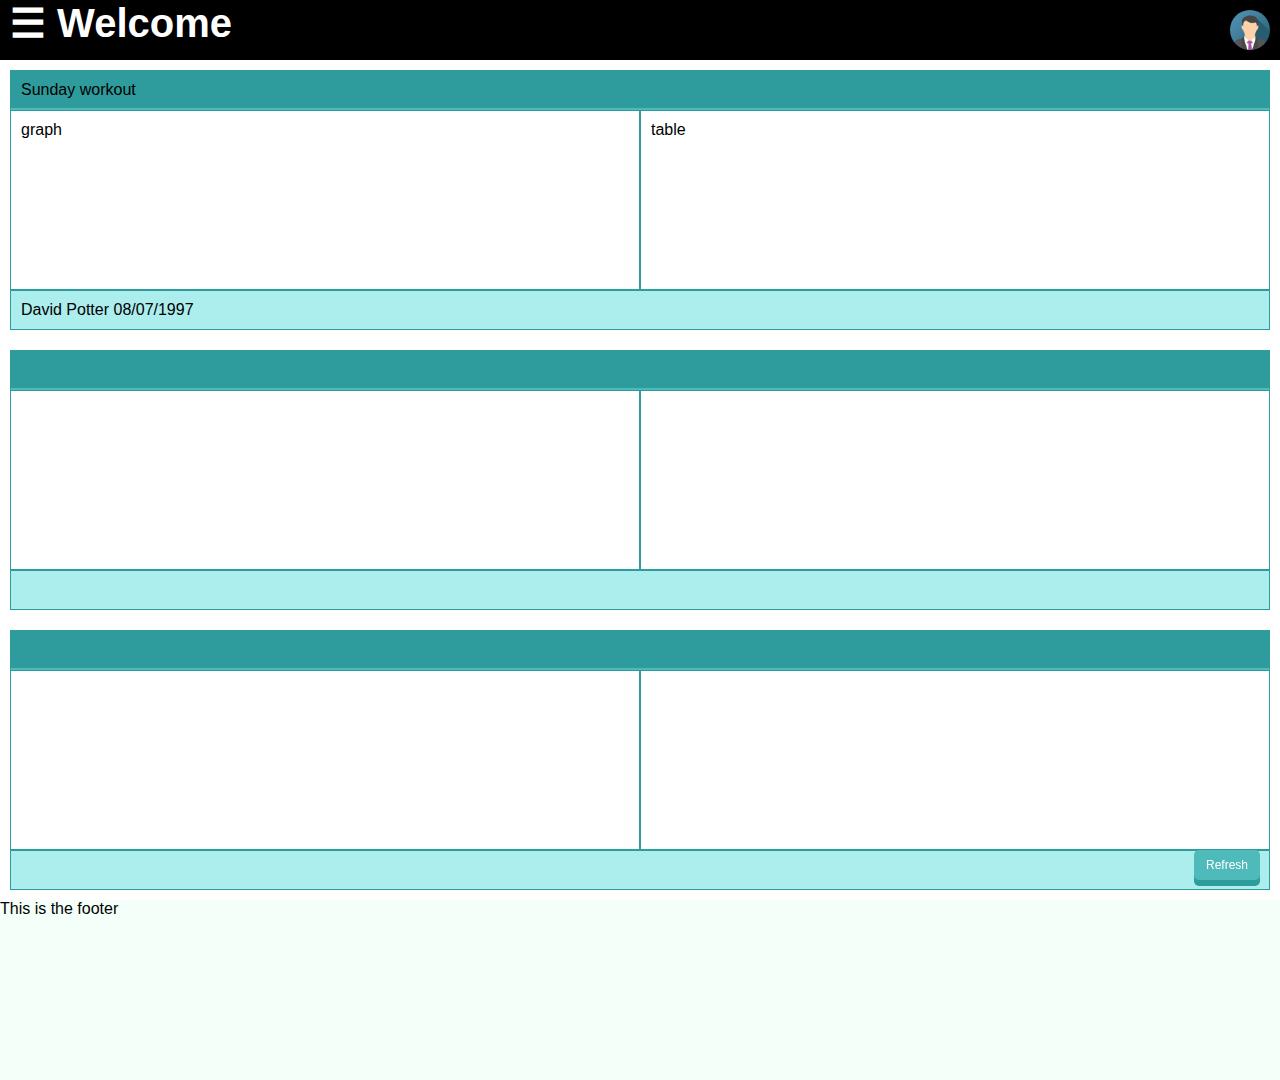
<file: index.html>
<!DOCTYPE html>
<html>

<head>
  <meta charset="utf-8" />
  <meta name="viewport" content="width=device-width, initial-scale=1.0">

  <title>Welcome</title>
  <link rel="stylesheet" type="text/css" media="screen" href="css/main.css" />

</head>

<body class="grid">

  <nav id="navbar">
    <a href="index.html">FEED</a>
    <a href="upload.html">UPLOAD</a>
    <a href="#">SQUADS</a>
    <a href="profile.html">PROFILE</a>
    <a href="#">SETTINGS</a>
    <a href="#">ABOUT</a>

    <div class="machineCount">
      <svg id="machineIndicator">
        <circle id="erg-indicator" cx="5" cy="5" r="4" fill="red" />
      </svg>
      No machines found!
    </div>
  </nav>

  <header id="header">
    <div id="navbutton">&#9776 Welcome</div>


    <img src="img/avatar.png" class="avatar">
  </header>


    <button type="button" id="refresh-feed" class="button dark small">Refresh</button>





  <section class="content" id="feed">
    <article class="feed-item">

      <div class="feed title">Sunday workout</div>
      <figure class="feed graph">graph</figure>
      <article class="feed table">table</article>
      <div class="feed info">David Potter 08/07/1997</div>

    </article>

  </section>

  <footer>
    This is the footer
  </footer>


</body>

<script src="javascript/main.js"></script>
<script src="javascript/feed.js"></script>



</html>
</file>
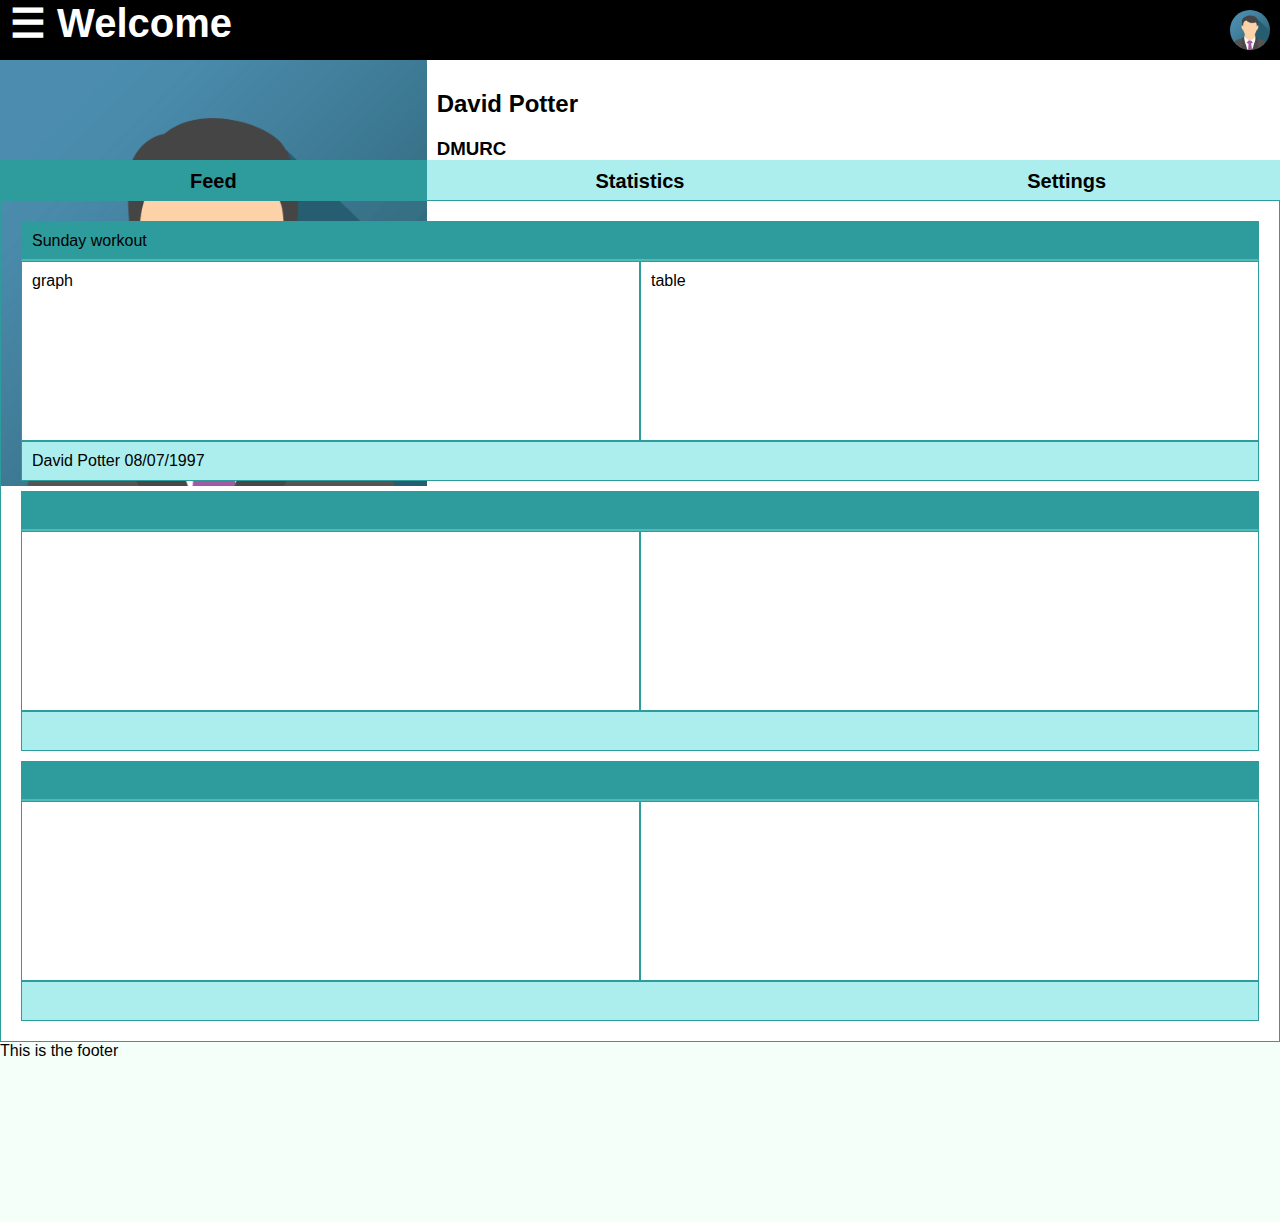
<file: profile.html>
<!DOCTYPE html>
<html>

<head>
  <meta charset="utf-8" />
  <meta name="viewport" content="width=device-width, initial-scale=1.0">

  <title>Welcome</title>
  <link rel="stylesheet" type="text/css" media="screen" href="css/main.css" />

</head>

<body class="grid">

  <nav id="navbar">
    <a href="index.html">FEED</a>
    <a href="upload.html">UPLOAD</a>
    <a href="#">SQUADS</a>
    <a href="profile.html">PROFILE</a>
    <a href="#">SETTINGS</a>
    <a href="#">ABOUT</a>

    <div class="machineCount">
      <svg id="machineIndicator">
        <circle id="erg-indicator" cx="5" cy="5" r="4" fill="red" />
      </svg>
      No machines found!
    </div>
  </nav>

  <header id="header">
    <div id="navbutton">&#9776 Welcome</div>


    <img src="img/avatar.png" class="avatar">
  </header>


  <section class="profile" >

    <img src="img/avatar.png" class="profile-pic"/>

    <section class="profile-banner">
      <h2>David Potter</h2>
      <h3>DMURC</h3>
    </section>

    <input name ="tabs" type="radio" id="tab1" checked="checked" class="tab feed" />
    <label for="tab1" class="label">Feed</label>
    <section class="tabPane feed" id="feed">

      <article class="feed-item">

        <div class="feed title">Sunday workout</div>
        <figure class="feed graph">graph</figure>
        <article class="feed table">table</article>
        <div class="feed info">David Potter 08/07/1997</div>

      </article>

    </section>

    <input name ="tabs" type="radio" id="tab2" class="tab stats" />
    <label for="tab2" class="label">Statistics</label>
    <section class="tabPane statistics">

      Your stats here

    </section>

    <input name ="tabs" type="radio" id="tab3" class="tab settings" />
    <label for="tab3" class="label">Settings</label>
    <section class="tabPane settings">

      settings

    </section>

  </section>

  <footer>
    This is the footer
  </footer>


</body>

<script src="javascript/main.js"></script>
<script src="javascript/feed.js"></script>



</html>
</file>
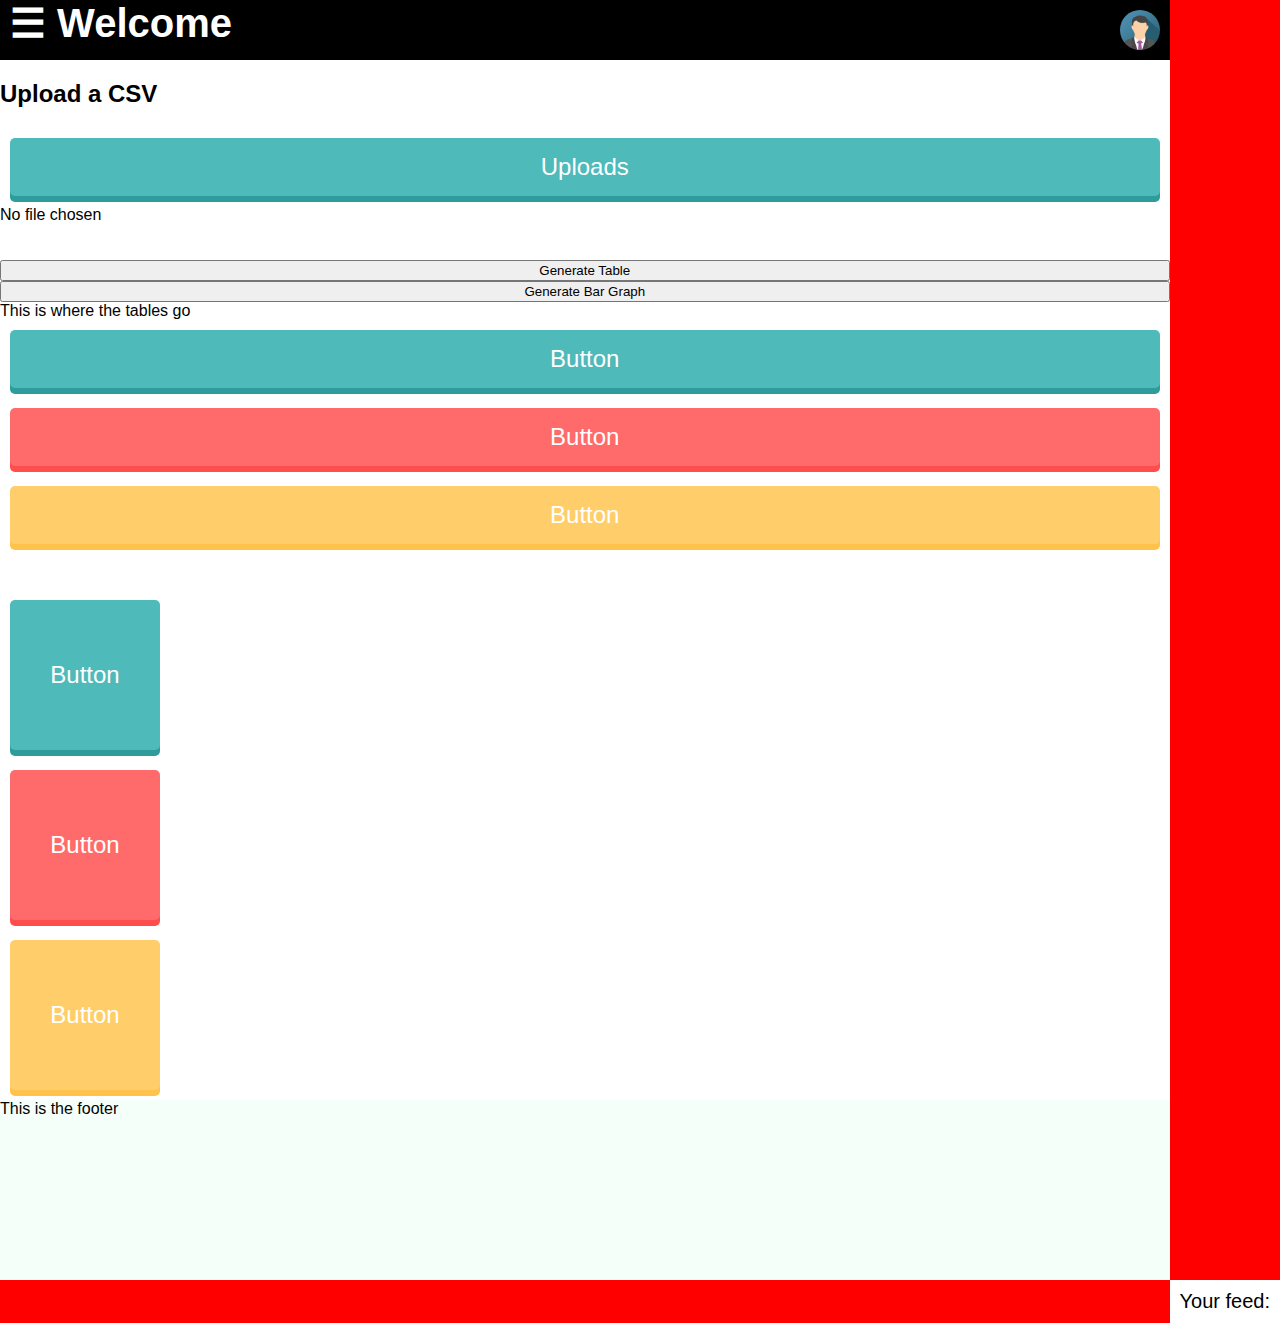
<file: template.html>
<!DOCTYPE html>
<html>

<head>
  <meta charset="utf-8" />
  <meta name="viewport" content="width=device-width, initial-scale=1.0">

  <title>Welcome</title>
  <link rel="stylesheet" type="text/css" media="screen" href="css/main.css" />

</head>

<body class="grid">

  <nav id="navbar">
    <a href="#">FEED</a>
    <a href="#">UPLOAD</a>
    <a href="#">SQUADS</a>
    <a href="#">PROFILE</a>
    <a href="#">SETTINGS</a>
    <a href="#">ABOUT</a>

    <div class="machineCount">
      <svg id="machineIndicator">
        <circle id="erg-indicator" cx="5" cy="5" r="4" fill="red" />
      </svg>
      No machines found!
    </div>
  </nav>

  <header id="header">
    <div id="navbutton">&#9776 Welcome</div>


    <img src="img/avatar.png" class="avatar">
  </header>

  <section class="subheading">
    Your feed: 
  </section>




  <section class="content">
    <h2>Upload a CSV</h2>
    <input type="file" id="csvFile" hidden="hidden">
    <button class="button dark" type="button" id="uploadCSV">Uploads</button>
    <span id="fileNameLabel">No file chosen</span><br><br>
    <button type="button" id="generateTable">Generate Table</button>
    <button type="button" id="generateChart">Generate Bar Graph</button>
    <section id="tables">This is where the tables go</section>

    <button class="button dark">Button</button>
    <button class="button red">Button</button>
    <button class="button contrast">Button</button>
    <br>
    <br>
    <button class="button dark square">Button</button>
    <button class="button red square">Button</button>
    <button class="button contrast square">Button</button>
    <!-- <canvas class="barchart" id= "chart"></canvas> -->
  </section>

  <footer>
    This is the footer
  </footer>


</body>

<script src="javascript/main.js"></script>
<script src="javascript/CSVparser.js"></script>
<script src="javascript/workoutbarchart.js"></script>



</html>
</file>
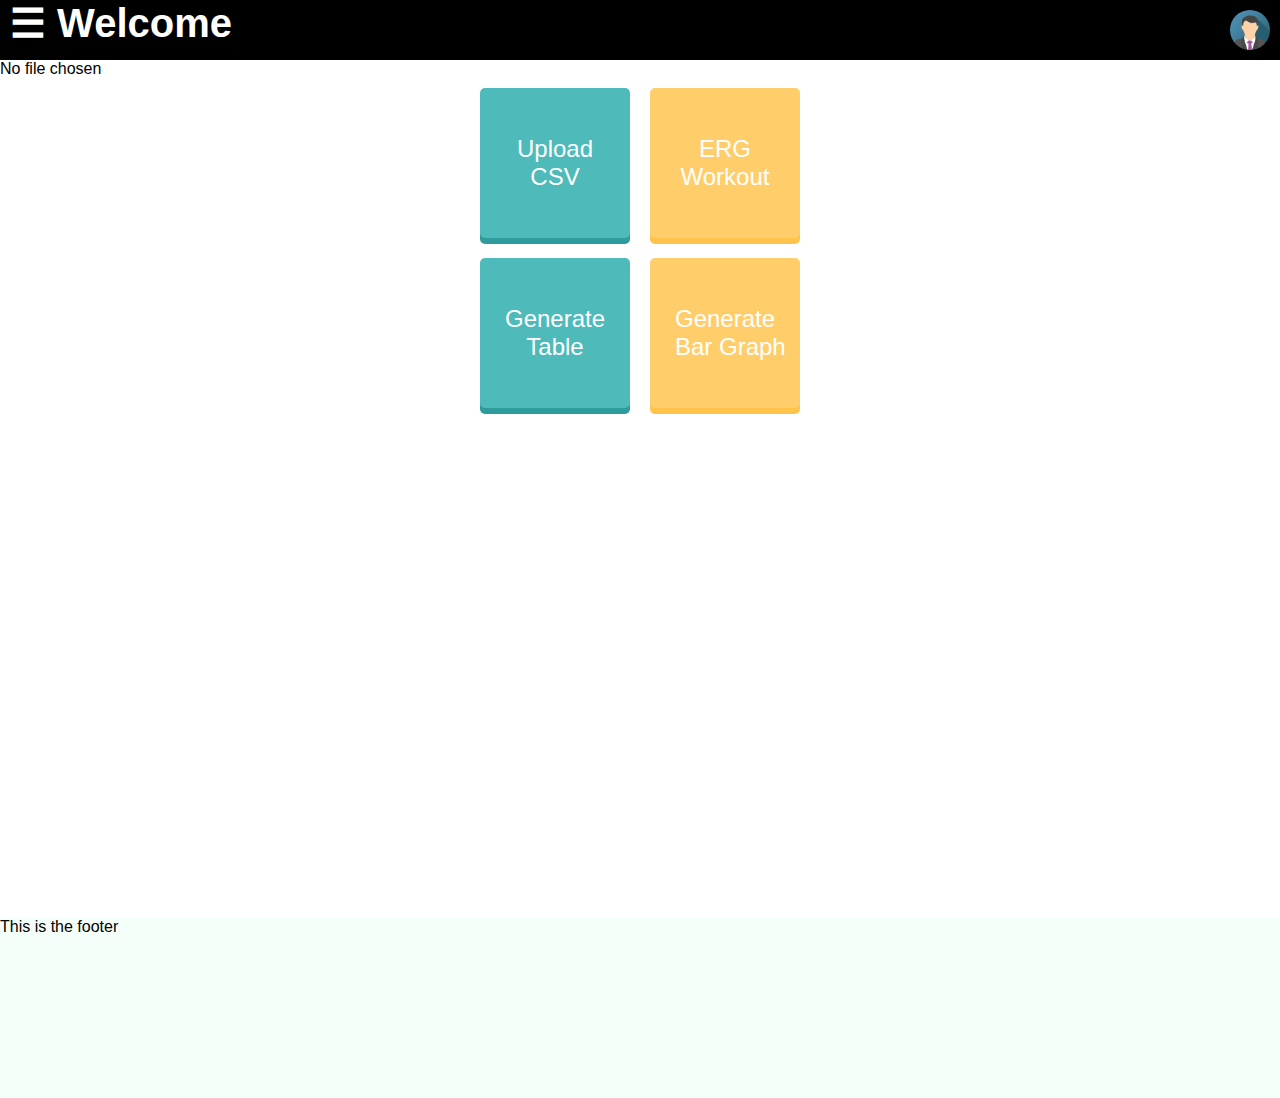
<file: upload.html>
<!DOCTYPE html>
<html>

<head>
  <meta charset="utf-8" />
  <meta name="viewport" content="width=device-width, initial-scale=1.0">

  <title>Welcome</title>
  <link rel="stylesheet" type="text/css" media="screen" href="css/main.css" />

</head>

<body class="grid">

  <nav id="navbar">
    <a href="index.html">FEED</a>
    <a href="upload.html">UPLOAD</a>
    <a href="#">SQUADS</a>
    <a href="profile.html">PROFILE</a>
    <a href="#">SETTINGS</a>
    <a href="#">ABOUT</a>

    <div class="machineCount">
      <svg id="machineIndicator">
        <circle id="erg-indicator" cx="5" cy="5" r="4" fill="red" />
      </svg>
      No machines found!
    </div>
  </nav>

  <header id="header">
    <div id="navbutton">&#9776 Welcome</div>


    <img src="img/avatar.png" class="avatar">
  </header>

  <!-- <section class="subheading">
    Upload a workout: <span id="fileNameLabel">No file chosen</span><br><br>
  </section> -->




  <section class="content">
    <input type="file" id="csvFile" hidden="hidden">
    <span id="fileNameLabel">No file chosen</span>
    
    <figure class="button-box">

      <button class="button dark square" type="button" id="uploadCSV">
        Upload <br>CSV
      </button>

      <button class="button contrast square" type="button" id="uploadErg">
        ERG<br> Workout
      </button>
    </figure>
    <figure class="button-box">
      <button class="button dark square" type="button" id="generateTable">
        Generate<br> Table
      </button>
      <button class="button contrast square" type="button" id="generateChart">
        Generate<br> Bar Graph
      </button>
    </figure>
    <section id="tables"></section>

    <canvas class="barchart" id="chart"></canvas>
  </section>

  <footer>
    This is the footer
  </footer>


</body>

<script src="javascript/main.js"></script>
<script src="javascript/CSVparser.js"></script>
<script src="javascript/workoutbarchart.js"></script>




</html>
</file>
<file: css/main.css>
:root {
  --offWhite:#ACEDED ;
  --dark:#4EBABA;
  --accent:#2E9C9C ;
  --contrast: #FFCE6B;
  --contrast-accent: #FFC34C;
  --my-red: #FF6B6B;
  --my-red-accent: #FF4C4C;
}


body {
  background: #000;
  padding: 0px;
  margin: 0px;
  transition: all 0.5s ease-in-out;


  font-family: 'Trebuchet MS', 'Lucida Sans Unicode', 'Lucida Grande', 'Lucida Sans', Arial, sans-serif;
}

.grid{
  display:grid;
  grid-template-columns: 1fr;
  grid-template-rows:
    60px
    1fr
    20vh;
  grid-template-areas:
    "header "
    "content "
    "footer  ";

}

header {

  grid-area:header;
  background-color: black;
  font-weight: bold;
  font-size: 40px;
  white-space: nowrap;
  overflow:hidden;
}




#navbutton{
  float:left;
  padding-left: 10px;
  font-size: 40px;
  color: white;
  z-index: 1;

}

.avatar{
  margin-top: 10px;
  margin-right: 10px;
  float: right;
  width: 40px;
  height: 40px;
  border-radius: 50%;
}

/* navigation side bar styling */

nav {
  transition: all 0.5s ease-in-out;
  grid-area: nav;
  display: inline-flex;
  flex-direction: column;
  background: #555;
  clear: both;
  width:0px;
  position: fixed;
  top:0;
  left:0;
  z-index: 1;
  overflow-x: hidden;
  height: 100vh;
  box-shadow: 2px 0px 10px #000000;
}

nav a {
  padding: 1.25em 1.5em;
  color: #ccc;
  text-decoration: none;
  width:inherit;
  box-sizing: border-box;
  width: 50vw;
}

nav .machineCount{
  position: absolute;
  bottom: 0px;
  padding: 1.25em 1.5em;
  color: #ccc;
  width: 50vw;
  box-sizing: border-box;
  border-top: 1px black solid;
}

#machineIndicator{
  width: 10px;
  height: 10px;
}

nav a:hover{
  background: black;
  color: white;
}

/* main body content */
.subheading {
  grid-area: subheader;
  font-size: 20px;
  padding: 10px;
  background: white;
}



.content{
  grid-area: content;
  display: inline-flex;
  flex-direction: column;
  background-color: white;
  white-space: nowrap;
  overflow:hidden;

}

/* -------------------------button stylin-------------------------g*/

.button {
  padding: 15px 25px;
	text-align: center;
  color: white;
  border:0;
  cursor: pointer;
  font-size: 24px;
  border-radius: 5px;
  margin: 10px;
}

.button:active{ transform: translateY(3px);}

.dark{background: var(--dark); box-shadow: 0 6px var(--accent);}
.dark:active{ box-shadow: 0 3px var(--accent); }

.contrast{background: var(--contrast); box-shadow: 0 6px var(--contrast-accent);}
.contrast:active{box-shadow: 0 3px var(--contrast);}

.red{background: var(--my-red); box-shadow: 0 6px var(--my-red-accent);}
.red:active{ box-shadow: 0 3px var(--my-red-accent);}

.square{
  width: 150px;
  height: 150px;
}
.small{
  font-size: 12px;
  padding: 8px 12px;
}
.wide{
  width: 150px;
}


/* -------------------------feed styling-------------------------g*/
#refresh-feed{
  position: fixed;
  bottom: 10px;
  right: 10px;
}
.feed-item{
  display:grid;
  grid-template-columns: 50% 50%;
  grid-template-rows:
    40px
    180px
    40px;
  grid-template-areas:
    "label label"
    "graph table"
    "info info";
  padding: 0;
  margin: 10px;
}

.feed {
  padding: 10px;
  border: 1px solid var(--accent);
}

.title{
  grid-area: label;
  background: var(--accent);
  border-bottom: 2px solid var(--dark);
}
.graph{
  grid-area: graph;
  background: white;
  margin: 0;
  overflow: hidden;
}
.table{
  grid-area: table;
  background: white;
  margin: 0;
}
.info{
  grid-area: info;
  background: var(--offWhite);
}
/* -------------------------upload styling-------------------------g*/
.button-box{
  display: inline-flex;
  justify-content: center;
  width: 100%;
  margin: 0;
  padding:0px 0px;

}

/* table styling */

#tables table {
  border: 1px solid black;
}

#tables table td{
  border: 1px solid black;
  padding: 10px;
}

.barchart{
  width: 100%;
  height:500px;

}

footer{
  grid-area: footer;
  background: mintcream;
}

/* togglable classes */
.nav-open {
  width: 50vw;
}

/* -------------------------profile styling-------------------------g*/
.profile{
  display:grid;
  grid-template-columns: 33.33333% 33.3333% 33.3333%;
  grid-template-rows:
    100px
    40px
    1fr;
  grid-template-areas:
    "picture banner banner"
    "tab1 tab2 tab3"
    "tabPane tabPane tabPane";
  background-color: white;
  white-space: nowrap;
  overflow:hidden;
  margin: 0;
}

.profile-pic{
  width: 100%;
  grid-area: picture;
  background: red;
}

.profile-banner{
  grid-area: banner;
  padding: 10px;
}

#tab1 {grid-area: tab1;}
#tab2 {grid-area: tab2;}
#tab3 {grid-area: tab3;}

.input {
	display: none;
}
.tab {
  display: none;
}


.label {
	background: var(--offWhite);
	cursor: pointer;
	font-weight: bold;
  font-size: 20px;
  margin: 0;
  text-align: center;
  justify-content: center;
  padding: 10px 0px;
}

.tab:checked +label{
  background: var(--accent);
  
}

.tabPane{
  grid-area: tabPane;
  display:none;
  margin: 0;
}

.tab:checked + .label + .tabPane {
  display:block;
}





@media screen and (min-width: 500px) {
  body{
    background: purple;
  }
}

@media screen and (min-width: 1000px) {
  body{
    background: red;
  }
}
</file>
